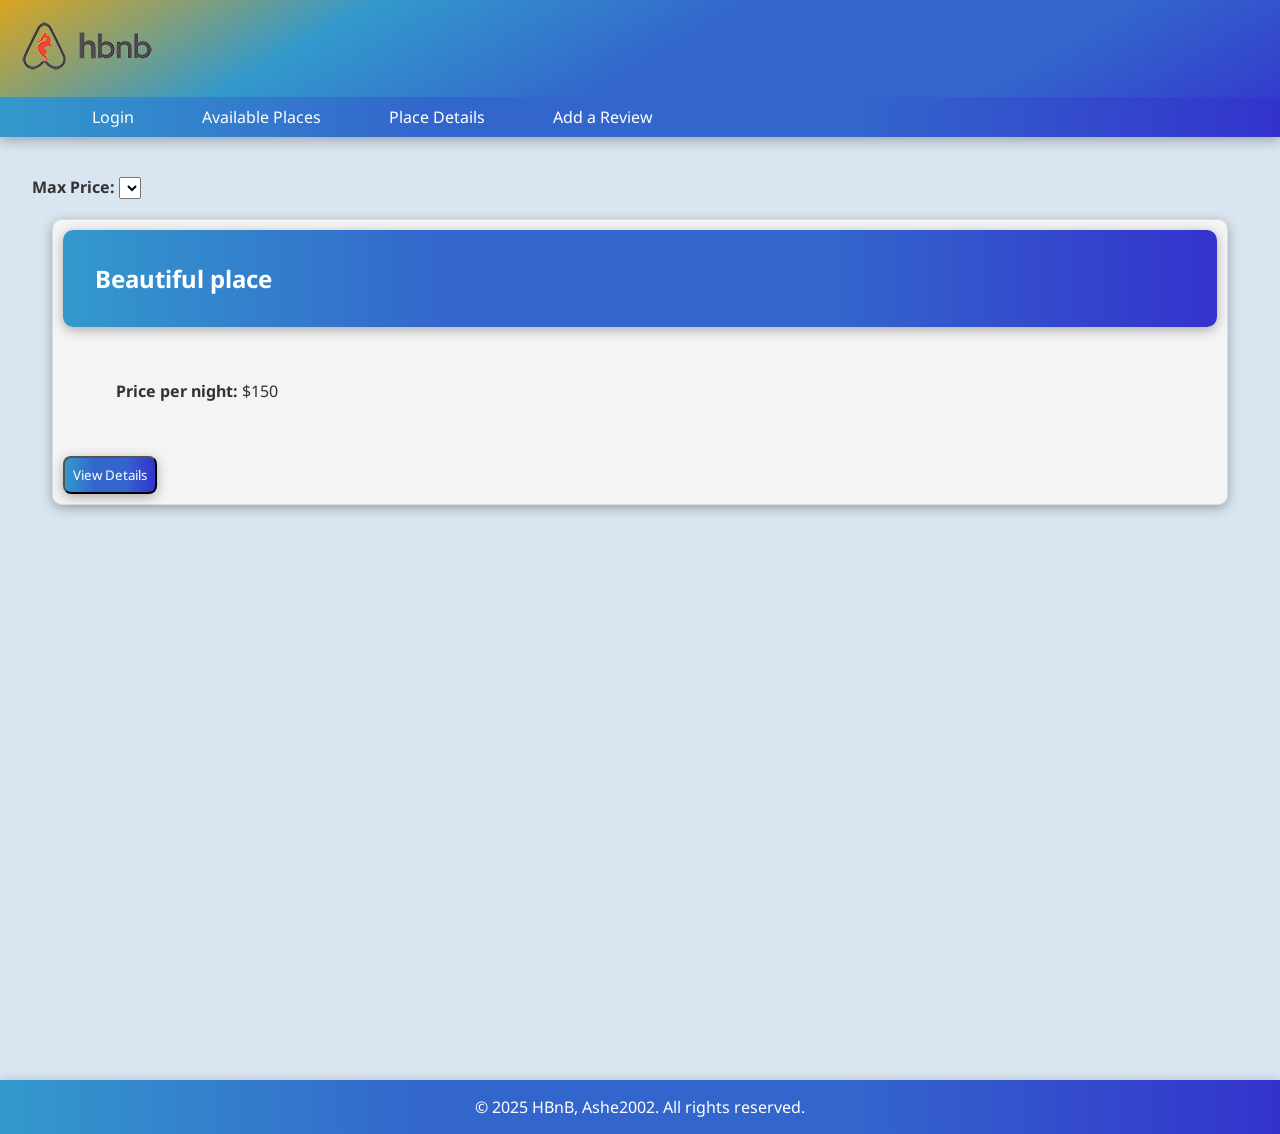
<file: part4/base_files/index.html>
<!DOCTYPE html>
<html lang="en">

<head>
    <meta charset="UTF-8">
    <meta name="viewport" content="width=device-width, initial-scale=1.0">
    <title>List of Places</title>
    <link rel="stylesheet" href="styles.css">
</head>

<body>
    <div id="header-nav">
        <header>
            <a href="index.html"><img src="images/logo.png" class="logo" alt="Logo"></a>
        </header>
        <nav>
            <div id="nav-a-link">
                <a href="login.html" id="login-link">Login</a>
                <a href="index.html" id="index-link">Available Places</a>
                <a href="place.html" id="place-link">Place Details</a>
                <a href="add_review.html" id="add-review-link">Add a Review</a>
            </div>
        </nav>
    </div>
    <main>
        <section id="filter">
            <label for="price-filter" class="max-price-label">Max Price:</label>
            <select id="price-filter">
                <!-- Options will be populated dynamically -->
            </select>
        </section>
        <section id="places-list">
            <div class="place-card">
                <div class="place-title">
                    <h1>Beautiful place</h1>
                </div>
                <div class="place-info">
                    <p><span class="price-label">Price per night:</span> <span class="price-field">$150</span></p>
                </div>
                <input type="button" class="details-button" value="View Details">
            </div>
        </section>
    </main>
    <footer>
        <p>© 2025 HBnB, Ashe2002. All rights reserved.</p>
    </footer>
    <script src="scripts.js"></script>
</body>

</html>
</file>
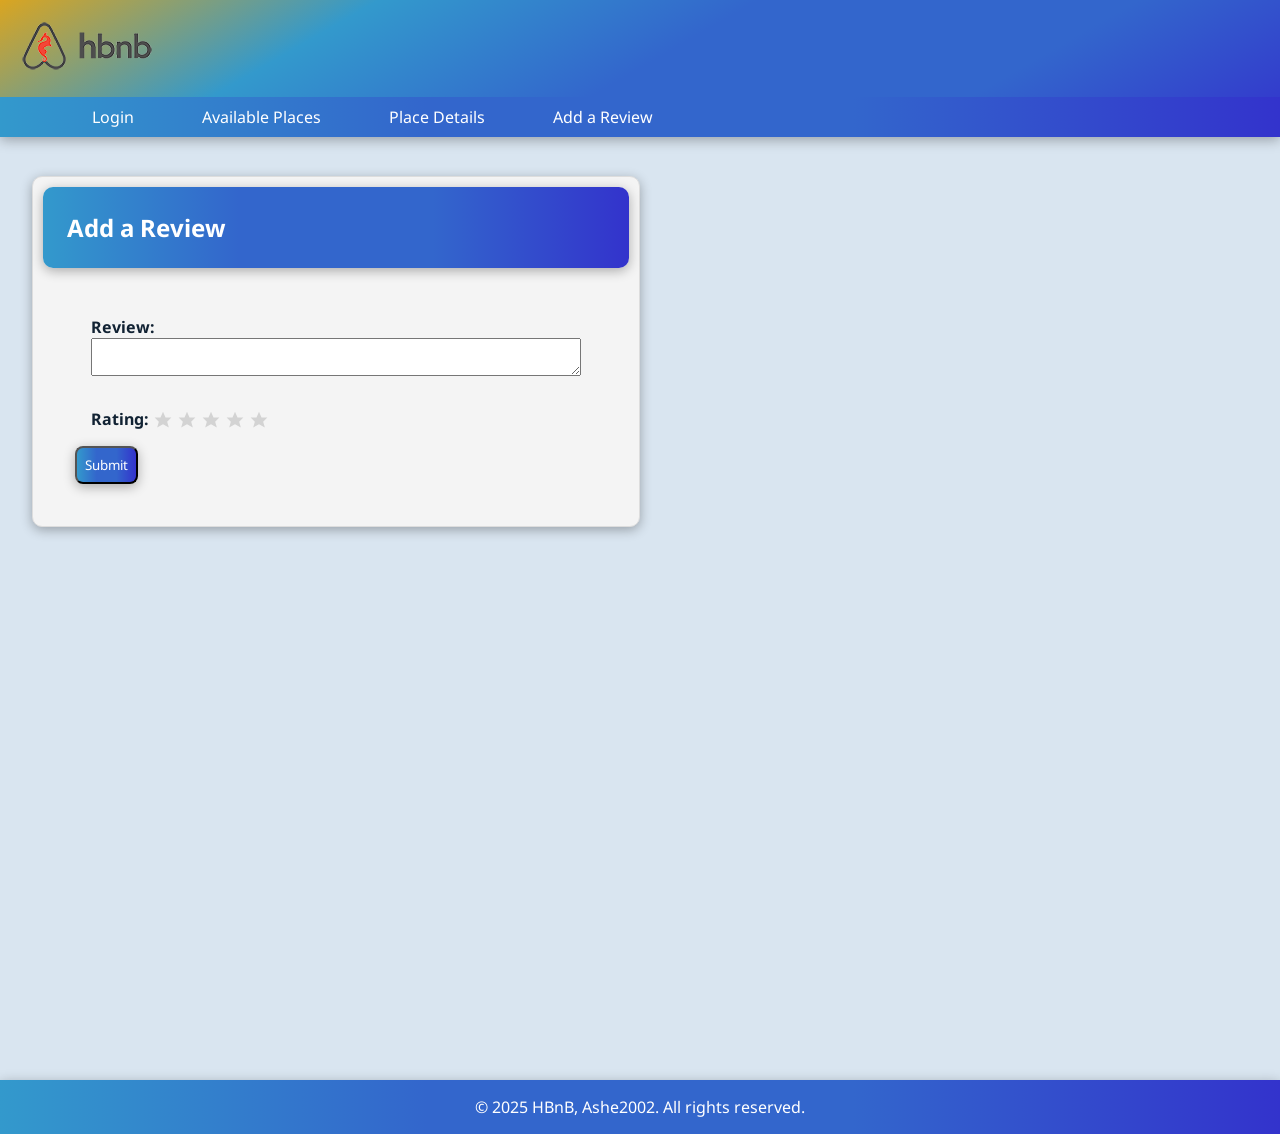
<file: part4/base_files/add_review.html>
<!DOCTYPE html>
<html lang="en">

<head>
    <meta charset="UTF-8">
    <meta name="viewport" content="width=device-width, initial-scale=1.0">
    <title>Add Review</title>
    <link rel="stylesheet" href="styles.css">
</head>

<body>
    <div id="header-nav">
        <header>
            <a href="index.html"><img src="images/logo.png" class="logo" alt="Logo"></a>
        </header>
        <nav>
            <div id="nav-a-link">
                <a href="login.html" id="login-link">Login</a>
                <a href="index.html" id="index-link">Available Places</a>
                <a href="place.html" id="place-link">Place Details</a>
                <a href="add_review.html" id="add-review-link">Add a Review</a>
            </div>
        </nav>
    </div>
    <main>
        <!-- Add something to identify the place you're reviewing -->
        <section id="add-review">
            <div class="add-review">
                <h2>Add a Review</h2>
                <form id="review-form">
                    <div>
                        <label for="review-text" class="review-label">Review:</label>
                        <textarea id="review-text" name="review-text" required></textarea>
                    </div>
                    <div>
                    <label for="rating-range" class="rating-label">Rating:</label>
                        <span id="review-rating-stars-submit">
                            <svg class="star" data-value="1" viewBox="0 0 24 24">
                                <polygon points="12,2 15,9 22,9 17,14 19,21 12,17 5,21 7,14 2,9 9,9" />
                            </svg>
                            <svg class="star" data-value="2" viewBox="0 0 24 24">
                                <polygon points="12,2 15,9 22,9 17,14 19,21 12,17 5,21 7,14 2,9 9,9" />
                            </svg>
                            <svg class="star" data-value="3" viewBox="0 0 24 24">
                                <polygon points="12,2 15,9 22,9 17,14 19,21 12,17 5,21 7,14 2,9 9,9" />
                            </svg>
                            <svg class="star" data-value="4" viewBox="0 0 24 24">
                                <polygon points="12,2 15,9 22,9 17,14 19,21 12,17 5,21 7,14 2,9 9,9" />
                            </svg>
                            <svg class="star" data-value="5" viewBox="0 0 24 24">
                                <polygon points="12,2 15,9 22,9 17,14 19,21 12,17 5,21 7,14 2,9 9,9" />
                            </svg>
                        </span>
                    </div>
                    <button class="review-submission-button" type="submit">Submit</button>
            </div>
            </form>
            </div>
        </section>  
    </main>
    <footer>
        <p>© 2025 HBnB, Ashe2002. All rights reserved.</p>
    </footer>
    <script src="scripts.js"></script>
</body>

</html>
</file>
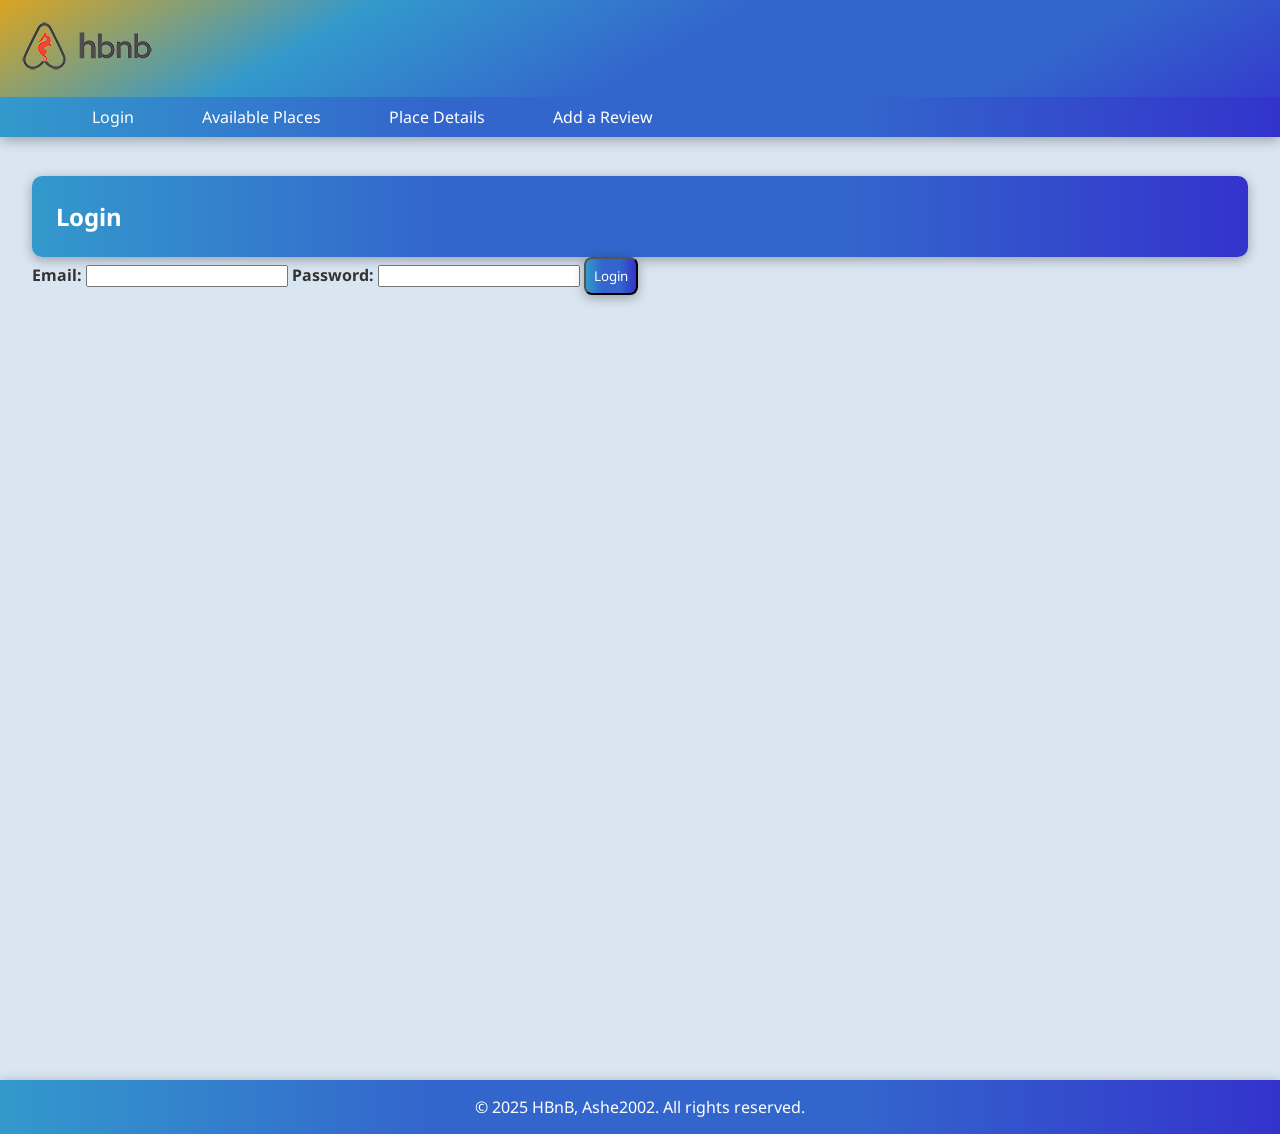
<file: part4/base_files/login.html>
<!DOCTYPE html>
<html lang="en">

<head>
    <meta charset="UTF-8">
    <meta name="viewport" content="width=device-width, initial-scale=1.0">
    <title>Login</title>
    <link rel="stylesheet" href="styles.css">
</head>

<body>
    <div id="header-nav">
        <header>
            <a href="index.html"><img src="images/logo.png" class="logo" alt="Logo"></a>
        </header>
        <nav>
            <div id="nav-a-link">
                <a href="login.html" id="login-link">Login</a>
                <a href="index.html" id="index-link">Available Places</a>
                <a href="place.html" id="place-link">Place Details</a>
                <a href="add_review.html" id="add-review-link">Add a Review</a>
            </div>
        </nav>
    </div>
    <main>
        <form id="login-form">
            <h2>Login</h2>
            <label for="email" class="email-label">Email:</label>
            <input type="email" id="email" name="email" required>

            <label for="password" class="password-label">Password:</label>
            <input type="password" id="password" name="password" required>

            <button class="login-button" type="submit">Login</button>
        </form>
    </main>
    <footer>
        <p>© 2025 HBnB, Ashe2002. All rights reserved.</p>
    </footer>
    <script src="scripts.js"></script>
</body>

</html>
</file>
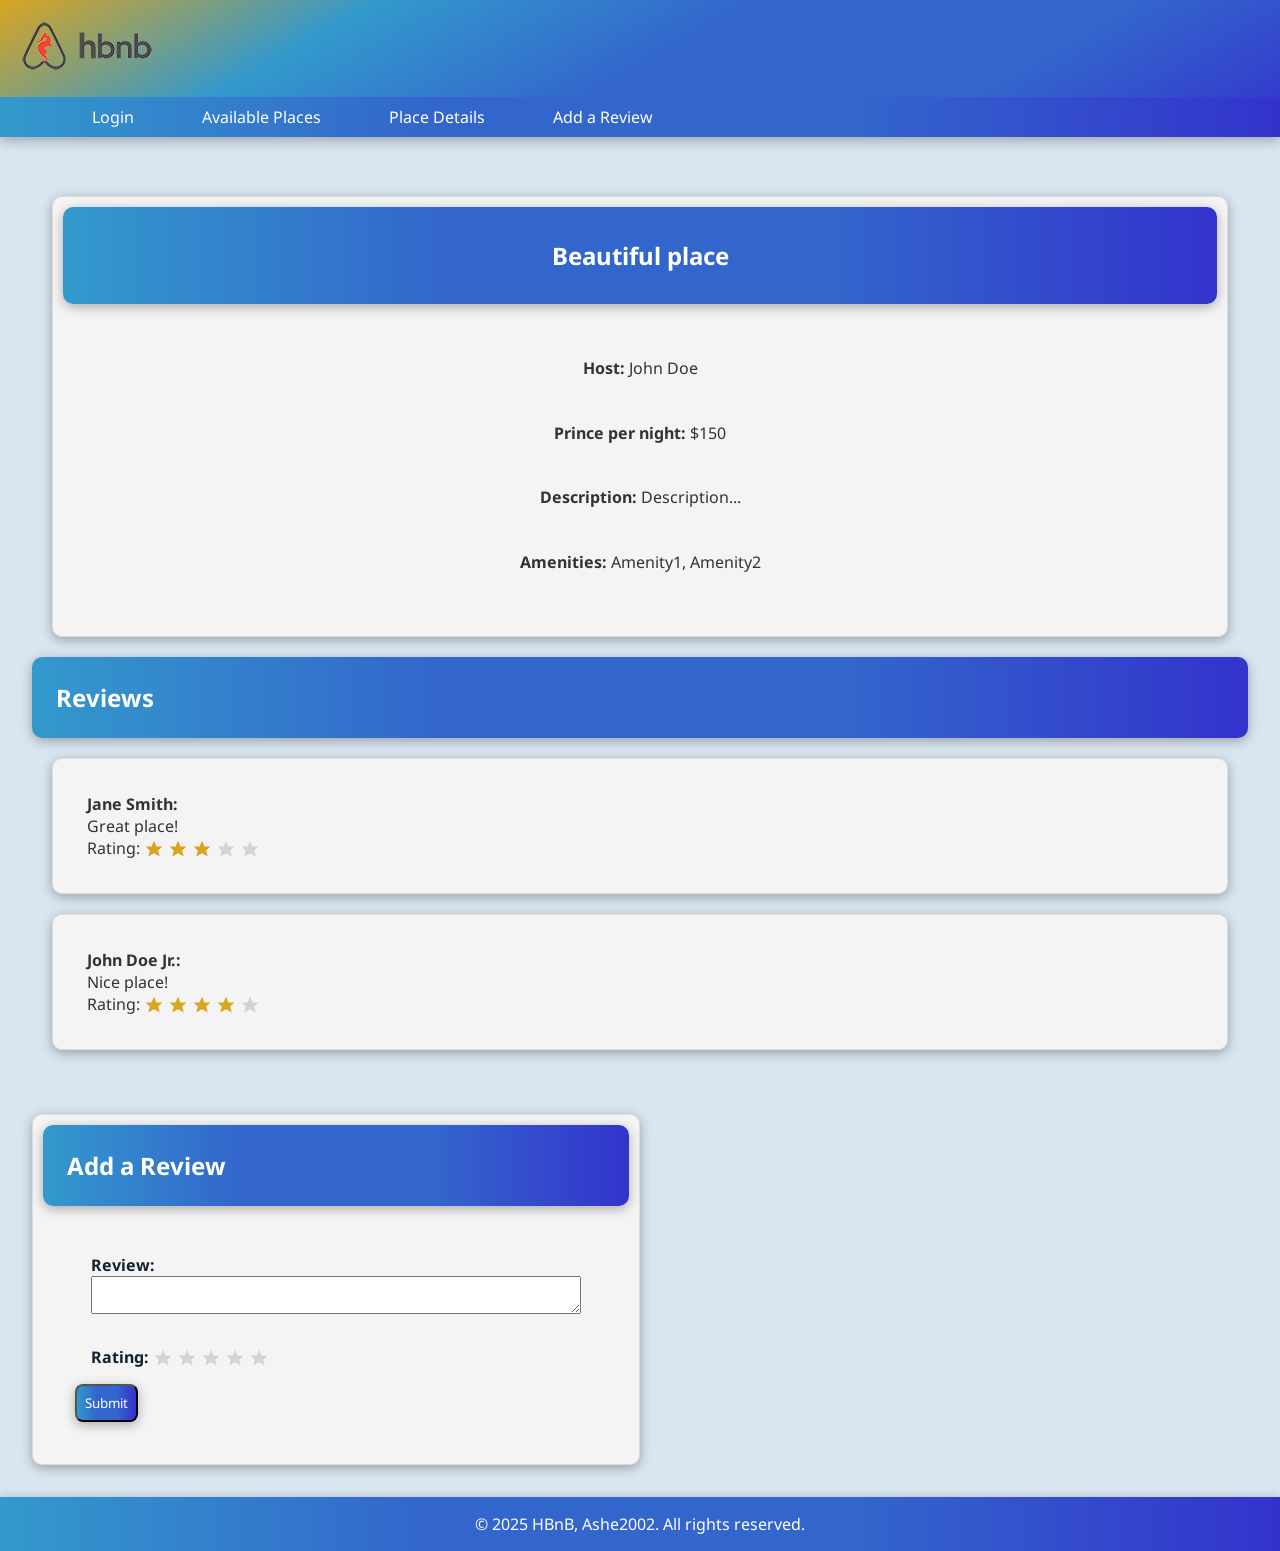
<file: part4/base_files/place.html>
<!DOCTYPE html>
<html lang="en">

<head>
    <meta charset="UTF-8">
    <meta name="viewport" content="width=device-width, initial-scale=1.0">
    <title>Place Details</title>
    <link rel="stylesheet" href="styles.css">
    <link rel="alternate icon" class="js-site-favicon" type="image/png" href="images/icon.png">
</head>

<body>
    <div id="header-nav">
        <header>
            <a href="index.html"><img src="images/logo.png" class="logo" alt="Logo"></a>
        </header>
        <nav>
            <div id="nav-a-link">
                <a href="login.html" id="login-link">Login</a>
                <a href="index.html" id="index-link">Available Places</a>
                <a href="place.html" id="place-link">Place Details</a>
                <a href="add_review.html" id="add-review-link">Add a Review</a>
            </div>
        </nav>
    </div>
    <main>
        <section id="place-details">
            <!-- Place details will be populated dynamically -->
            <div class="place-details">
                <div class="place-title">
                    <h1>Beautiful place</h1>
                </div>
                <div class="place-info">
                    <p><span class="place-host-label">Host:</span> <span class="place-host-field">John Doe</span></p>
                    <p><span class="price-label">Prince per night:</span> <span class="price-field">$150</span></p>
                    <p><span class="description-label">Description:</span> <span
                            class="description-field">Description...</span></p>
                    <p><span class="amenities-label">Amenities:</span> <span class="amenities-field">Amenity1,
                            Amenity2</span></p>
                </div>
            </div>
        </section>
        <section id="reviews">
            <!-- Reviews will be populated dynamically -->
            <h2>Reviews</h2>
            <div class="review-card">
                <div class="review-info">
                    <p><span class="reviewer-name">Jane Smith:</span></p>
                    <p><span class="review-text">Great place!</span></p>
                    <p><span class="review-rating">Rating:</span>
                        <span id="review-rating-stars">
                            <svg class="review-star checked" viewBox="0 0 24 24">
                                <polygon points="12,2 15,9 22,9 17,14 19,21 12,17 5,21 7,14 2,9 9,9" />
                            </svg>
                            <svg class="review-star checked" viewBox="0 0 24 24">
                                <polygon points="12,2 15,9 22,9 17,14 19,21 12,17 5,21 7,14 2,9 9,9" />
                            </svg>
                            <svg class="review-star checked" viewBox="0 0 24 24">
                                <polygon points="12,2 15,9 22,9 17,14 19,21 12,17 5,21 7,14 2,9 9,9" />
                            </svg>
                            <svg class="review-star" viewBox="0 0 24 24">
                                <polygon points="12,2 15,9 22,9 17,14 19,21 12,17 5,21 7,14 2,9 9,9" />
                            </svg>
                            <svg class="review-star" viewBox="0 0 24 24">
                                <polygon points="12,2 15,9 22,9 17,14 19,21 12,17 5,21 7,14 2,9 9,9" />
                            </svg>
                        </span>
                    </p>
                </div>
            </div>
            <div class="review-card">
                <div class="review-info">
                    <p><span class="reviewer-name">John Doe Jr.:</span></p>
                    <p><span class="review-text">Nice place!</span></p>
                    <p><span class="review-rating">Rating:</span>
                        <span id="review-rating-stars">
                            <svg class="review-star checked" viewBox="0 0 24 24">
                                <polygon points="12,2 15,9 22,9 17,14 19,21 12,17 5,21 7,14 2,9 9,9" />
                            </svg>
                            <svg class="review-star checked" viewBox="0 0 24 24">
                                <polygon points="12,2 15,9 22,9 17,14 19,21 12,17 5,21 7,14 2,9 9,9" />
                            </svg>
                            <svg class="review-star checked" viewBox="0 0 24 24">
                                <polygon points="12,2 15,9 22,9 17,14 19,21 12,17 5,21 7,14 2,9 9,9" />
                            </svg>
                            <svg class="review-star checked" viewBox="0 0 24 24">
                                <polygon points="12,2 15,9 22,9 17,14 19,21 12,17 5,21 7,14 2,9 9,9" />
                            </svg>
                            <svg class="review-star" viewBox="0 0 24 24">
                                <polygon points="12,2 15,9 22,9 17,14 19,21 12,17 5,21 7,14 2,9 9,9" />
                            </svg>
                        </span>
                    </p>
                </div>
            </div>
        </section>
        <section id="add-review">
            <div class="add-review">
                <h2>Add a Review</h2>
                <form id="review-form">
                    <div>
                        <label for="review-text" class="review-label">Review:</label>
                        <textarea id="review-text" name="review-text" required></textarea>
                    </div>
                    <div>
                    <label for="rating-range" class="rating-label">Rating:</label>
                        <span id="review-rating-stars-submit">
                            <svg class="star" data-value="1" viewBox="0 0 24 24">
                                <polygon points="12,2 15,9 22,9 17,14 19,21 12,17 5,21 7,14 2,9 9,9" />
                            </svg>
                            <svg class="star" data-value="2" viewBox="0 0 24 24">
                                <polygon points="12,2 15,9 22,9 17,14 19,21 12,17 5,21 7,14 2,9 9,9" />
                            </svg>
                            <svg class="star" data-value="3" viewBox="0 0 24 24">
                                <polygon points="12,2 15,9 22,9 17,14 19,21 12,17 5,21 7,14 2,9 9,9" />
                            </svg>
                            <svg class="star" data-value="4" viewBox="0 0 24 24">
                                <polygon points="12,2 15,9 22,9 17,14 19,21 12,17 5,21 7,14 2,9 9,9" />
                            </svg>
                            <svg class="star" data-value="5" viewBox="0 0 24 24">
                                <polygon points="12,2 15,9 22,9 17,14 19,21 12,17 5,21 7,14 2,9 9,9" />
                            </svg>
                        </span>
                    </div>
                    <button class="review-submission-button" type="submit">Submit</button>
            </div>
            </form>
            </div>
        </section>
    </main>
    <footer>
        <p>© 2025 HBnB, Ashe2002. All rights reserved.</p>
    </footer>
    <script src="scripts.js"></script>
</body>

</html>
</file>
<file: part4/base_files/styles.css>
/* 
  This is a SAMPLE File to get you started. Follow the instructions on the project to complete the tasks. 
  You'll probably need to override some of theese styles.
*/
@import url('https://fonts.googleapis.com/css2?family=Schibsted+Grotesk&family=Raleway&family=Noto+Sans&family=Roboto+Slab&family=Dosis&family=M+PLUS+Rounded+1c&family=Dela+Gothic+One&display=swap');

:root {
    --shading-blue: #39C, #36C, #36C, #33C;
    --theme-header-gradient: linear-gradient(150deg, goldenrod, var(--shading-blue));
    --theme-background-gradient: linear-gradient(to right, var(--shading-blue));
    scroll-behavior: smooth;
    --box-shadows: 0 3px 12px 0 #0000004d;
    --whitish-background: #f4f4f4;
}

* {
    box-sizing: border-box;
    /* Default */
    margin: 0;
    /* Default */
    padding: 0;
    /* Default */

    font-family: "Noto Sans", "M PLUS Rounded 1c", "Roboto Slab", "Dosis", "Schibsted Grotesk", "Dela Gothic One", "Raleway", "Helvetica Neue", Helvetica, Arial, sans-serif;
    /* Default : font-family: Arial, sans-serif; */
}

body {
    background-color: #d9e5f0;
    /* Default: background-color: #f4f4f4 */
    color: #333;
    /* Default */
}

h2 {
    background: var(--theme-background-gradient);
    color: white;
    padding: 1em;
    border-radius: 10px;
    box-shadow: var(--box-shadows);
}


/* Header - Footer */
header,
footer {
    color: #fff;
    /* Default */
    padding: 1rem;
    /* Default */
}

header {
    display: flex;
    /*  background-color: #333; */
}

#header-nav {
    background: var(--theme-header-gradient);
    width: 100%;

    position: fixed;
    z-index: 1000;
    box-shadow: var(--box-shadows);
}

footer {
    background: var(--theme-background-gradient);
    text-align: center;
    box-shadow: var(--box-shadows);
}


/* Navbar */
nav {
    background: var(--theme-background-gradient);
    height: 40px;
}

#nav-a-link {
    margin-left: 60px;
}

nav a {
    color: #fff;
    /* Default */
    text-decoration: none;
    /* Default */
    /* Default: margin-left: 1rem;*/
    position: relative;
    top: 9px;
    padding: 9px 2rem;
    margin: 0px;
    transition: .5s cubic-bezier(0.17, 0.67, 0, 1.01);
}

nav a:hover {
    background-color: #3396;
    transform: scale(1.02);
    transition: .5s cubic-bezier(0.17, 0.67, 0, 1.01);
}


/* Main */
main {
    padding: 2rem;
    /* Default */
    min-height: 1080px;
    padding-top: 11em;
}


/* Cards -Required- */
.place-details,
.review-card,
.place-card,
.add-review {
    margin: 20px;
    /* Requirement */
    padding: 10px;
    /* Requirement */
    border: 1px solid #ddd;
    /* Requirement */
    border-radius: 10px;
    /* Requirement */

    background-color: var(--whitish-background);
    box-shadow: var(--box-shadows);
    transition: .5s cubic-bezier(0.17, 0.67, 0, 1.01);
}

.place-details:hover,
.review-card:hover,
.place-card:hover {
    transform: scale(1.02);
    transition: .5s cubic-bezier(0.17, 0.67, 0, 1.01);
}


/* Cards -Custom- */
.place-info {
    padding: 2em;
}

.place-info>p,
.place-card>p {
    padding: 1.33em;
}

[class$="-label"],
.reviewer-name {
    font-weight: bold;
}


/* Place cards */
#place-details {
    text-align: center;
}

.place-title {
    background: var(--theme-background-gradient);
    color: white;
    padding: 2em;
    border-radius: 10px;
    box-shadow: var(--box-shadows);
}


/* Review cards */
.review-info {
    padding: 1.5em;
}

#reviews {
    margin-bottom: 4em;
}

#review-form {
    color: #123;
    padding: 2em;
}

#review-form div {
    padding: 1em;
}

/* Review form */
.add-review {
    margin: 0;
}

#add-review {
    width: 50%;
}

[id$="-text"] {
    vertical-align: middle;
    width: 100%;
}

/* Buttons */
[class$="-button"] {
    background: var(--theme-background-gradient);
    color: white;
    border-radius: 8px;
    box-shadow: var(--box-shadows);
    padding: 8px;
    transition: .5s cubic-bezier(0.17, 0.67, 0, 1.01);
}

[class$="-button"]:hover {
    transform: scale(1.1);
    transition: .5s cubic-bezier(0.17, 0.67, 0, 1.01);
}

/* Stars */
[id^="review-rating-stars"] {
    user-select: none;
    color: silver;
}

.star.checked,
.review-star.checked {
    fill: goldenrod;
}

.star,
.review-star {
    height: 20px;
    fill: lightgray;
    transition: fill 0.2s;
    vertical-align: text-bottom;
}

.star {
    cursor: pointer;
}
</file>
